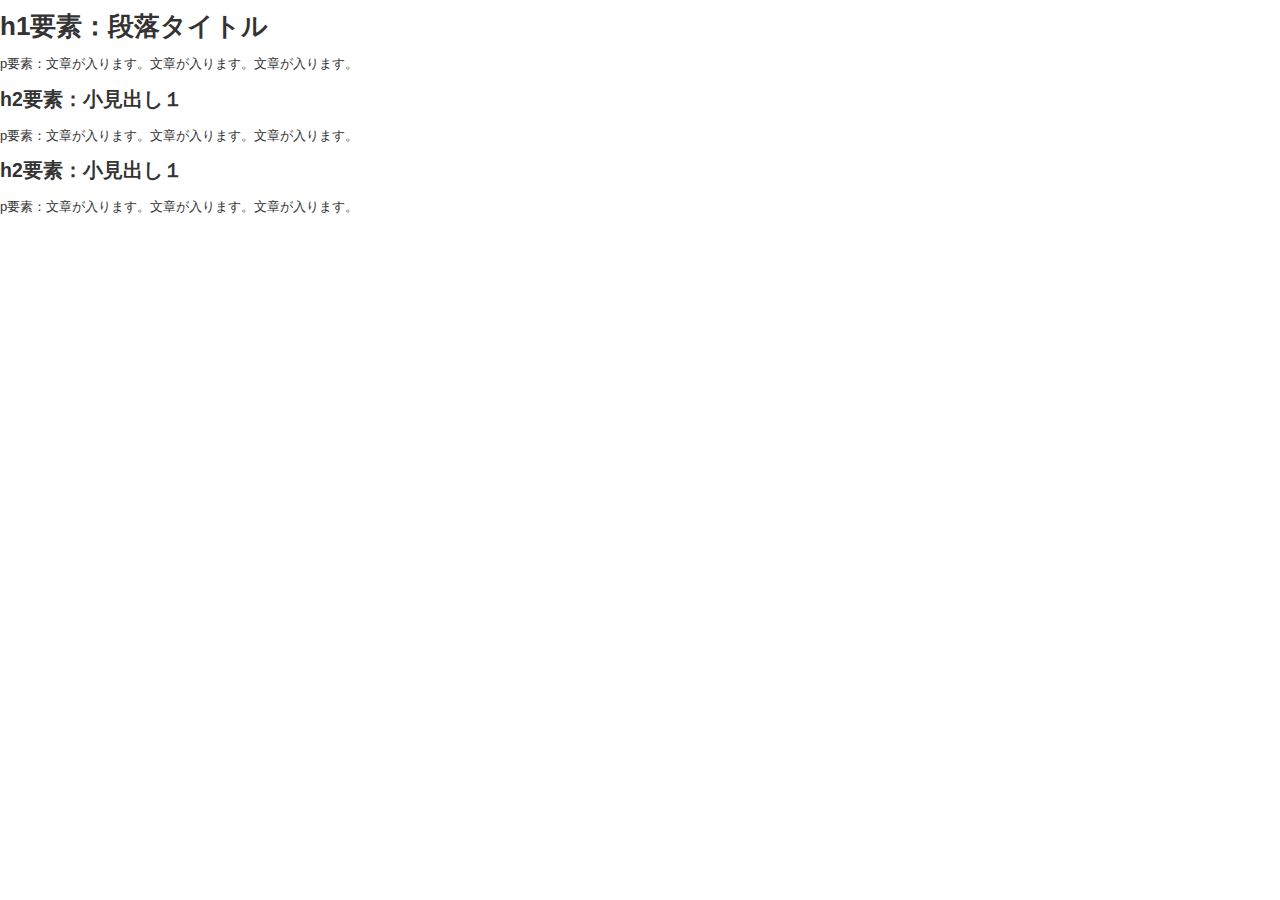
<file: mkdir html/index.html>
<!DOCTYPE html>
<html lang="ja">
 <head>
    <meta charset="UTF-8">
    <title>HTML/CSSの学習</title>
    <!-- stylesheet.cssの読み込み -->
    <link rel="stylesheet" href="stylesheet.css">
  </head>
<body>
  <h1 class="blue">h1要素：段落タイトル</h1>
  <p>p要素：文章が入ります。文章が入ります。文章が入ります。</p>
  <h2 class="blue">h2要素：小見出し１</h2>
  <p class="fs-25">
    p要素：文章が入ります。文章が入ります。文章が入ります。</p>
  <h2 id="red">h2要素：小見出し１</h2>
  <p class="fw="bold">
    p要素：文章が入ります。文章が入ります。文章が入ります。</p>
</body>
</html>
</file>
<file: mkdir html/stylesheet.css>
@charset "utf-8";

body {
	margin: 0;
	padding: 0;
	font-family: "ヒラギノ角ゴ Pro W3", "Hiragino Kaku Gothic Pro", "メイリオ", Meiryo, Osaka, "ＭＳ Ｐゴシック", "MS PGothic", sans-serif;
	color: #333;
	font-size: 13px;
	line-height: 150%;
}

/* -------------------- wrapper -------------------- */
#wrapper {
	width: 100%;
	margin: auto;
	padding: 0px;
	border: 0px;
	background-color: #FFF;	
	top: 10px;
}

/* -------------------- header -------------------- */
#header {
	width: 100%;
}
#header h1 {
	margin: 0;
	padding: 0;
}

#corridor {
	width: 100%;
	height: auto;
}

/* -------------------- footer -------------------- */
#footer {
	clear: both;
	width: 100%;
	padding: 3px 0 3px 0;
	background: #39F;
	color: #FFF;
	font-weight: bold;
	text-align: center;
}

/* -------------------- nav -------------------- */
#nav {
	width: 100%;
}
#nav ul {
	margin: 2px 0 0 0 ;
	padding: 0;
	list-style-type: none;
}
#nav ul li {
	float: left;
	width: 20%;
	text-align: center;
}
#nav ul li a {
	display: block;
	height: 20px;
	margin: 0;
	padding: 10px;
	color: #FFF;
	font-size: 20px;
	text-decoration: none;
	background-color: green;
}

/* -------------------- container -------------------- */
#container {
    width: 100%
    margin: auto ;
    padding: auto;
    padding-top: 20px;
    clear: both;
}
/* -------------------- main -------------------- */
#main {
    float: left;
    width: 60%;
    padding: 10px 30px 10px 10px;
}
#main h2 {
    margin: 0 0 10px 0;
    padding: 3px 10px 3px 10px;
    color: #FFF;
    font-size: 16px;
    border-left: solid 10px #C00;
    background: #F90 url(../images/main_h2.jpg) right top repeat-y;
}
#main p {
    margin: 0;
    padding: 0;
}
#main .post {
    margin: 0 0 30px 0;
}
#main .post img.right {
    margin: 0 0 0 8px;
}
#main .post img.left {
    margin: 0 8px 0 0;
}
.right {
    float: right;
    width: 40%;
    height: auto;
}
.left {
    float: left;
    width: 40%;
    height: auto;
}

/* -------------------- clearfix -------------------- */
.clearfix {
    zoom: 1;
}
.clearfix:after {
    content: "";
    display: block;
    clear: both;
}
/* -------------------- side -------------------- */
#side {
	float: right;
	width: 30%;
	padding: 20px;
	background-color: #F99;
}
#side .box {
	margin: 0 auto 30px auto;
	padding: 0 0 20px 0;
	background: url(images/side_box.png) bottom no-repeat;
}
#side .box h2 {
	margin: 0;
	padding: 8px;
	text-align: center;
	color: #fff;
	font-size: 16px;
	line-height: 16px;
	font-weight: normal;
	background: url(images/side_box_h2.png) center no-repeat;
}
#side .box .boxBody {
	padding: 8px;
	border-right: solid 1px #C36;
	border-bottom: solid 1px #C36;
	border-left: solid 1px #C36;
	background: #fff;
}
#side .box .boxBody ul {
	margin: 0 0 16px 0;
	padding: 0;
}
#side .box .boxBody ul li {
	padding: 8px 0 8px 4px;
	list-style: none;
	border-bottom: solid 1px #C36;
}
</file>
